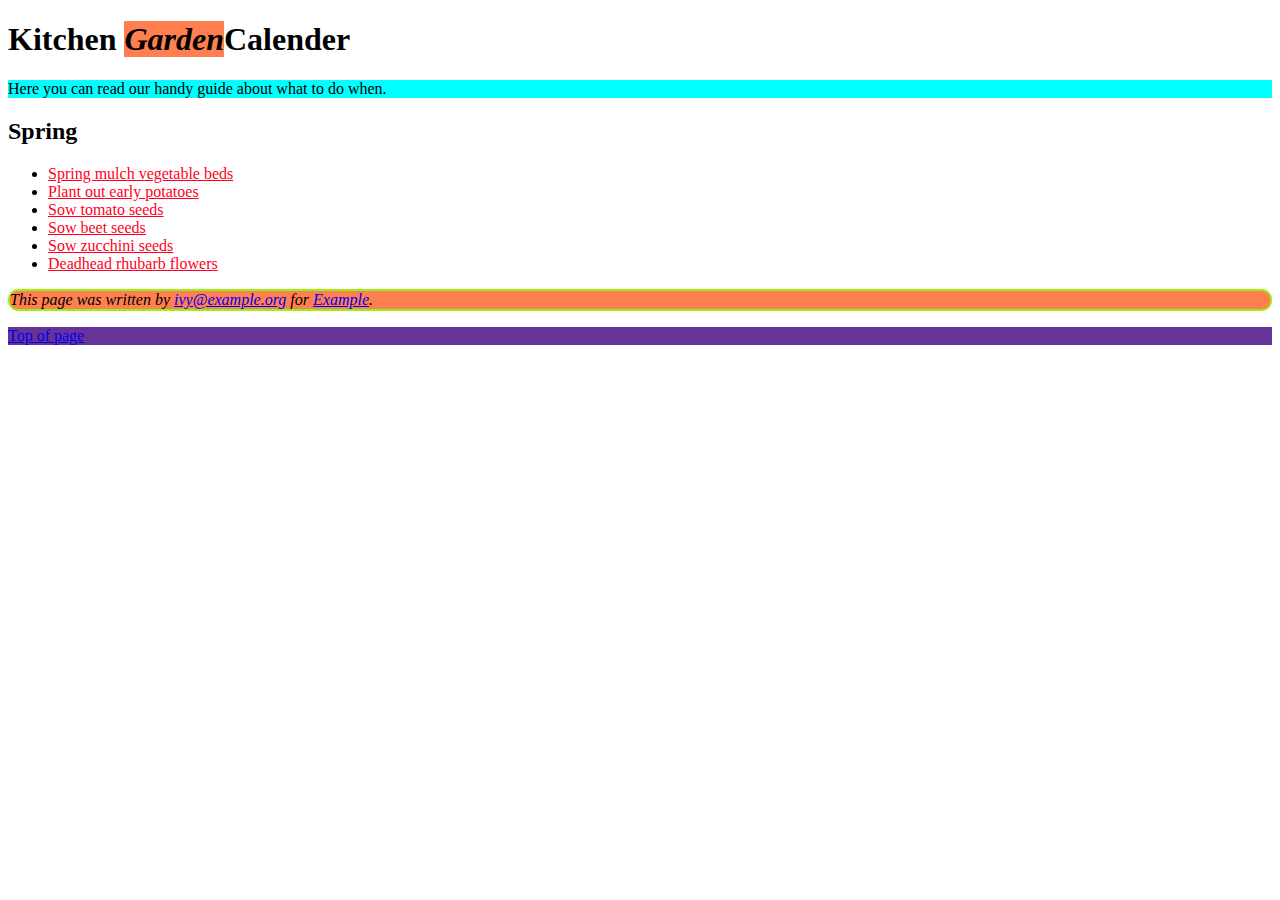
<file: 01.css slector/index.html>
<!DOCTYPE html>
<html lang="en">
<head>
    <meta charset="UTF-8">
    <meta http-equiv="X-UA-Compatible" content="IE=edge">
    <meta name="viewport" content="width=device-width, initial-scale=1.0">
    <title>Document</title>
    <link rel="stylesheet" href="./style.css">
</head>
<body>
    


    
 <h1 id="top">Kitchen <span class="note">Garden</span>Calender </h1>
 <p id="introduction">Here you can read our 
 handy guide about what to do when.</p>
 
 <h2>Spring</h2>
 <ul>
 <li><a href="mulch.html">
 Spring mulch vegetable beds</a></li>
 <li><a href="potato.html">
 Plant out early potatoes</a></li>
 <li><a href="tomato.html">
 Sow tomato seeds</a></li>
 <li><a href="beet.html">
 Sow beet seeds</a></li>
 <li><a href="zucchini.html">
 Sow zucchini seeds</a></li>
 <li><a href="rhubarb.html">
 Deadhead rhubarb flowers</a></li>
 </ul>

 <p class="note">
 This page was written by 
 <a href="mailto:ivy@example.org">
 ivy@example.org</a> for 
 <a href="http://www.example.org">Example</a>.
 </p>
 
    <span></span>
    <p>
 <a href="#top">Top of page</a>
 </p>
  


  

</body>
</html>
</file>
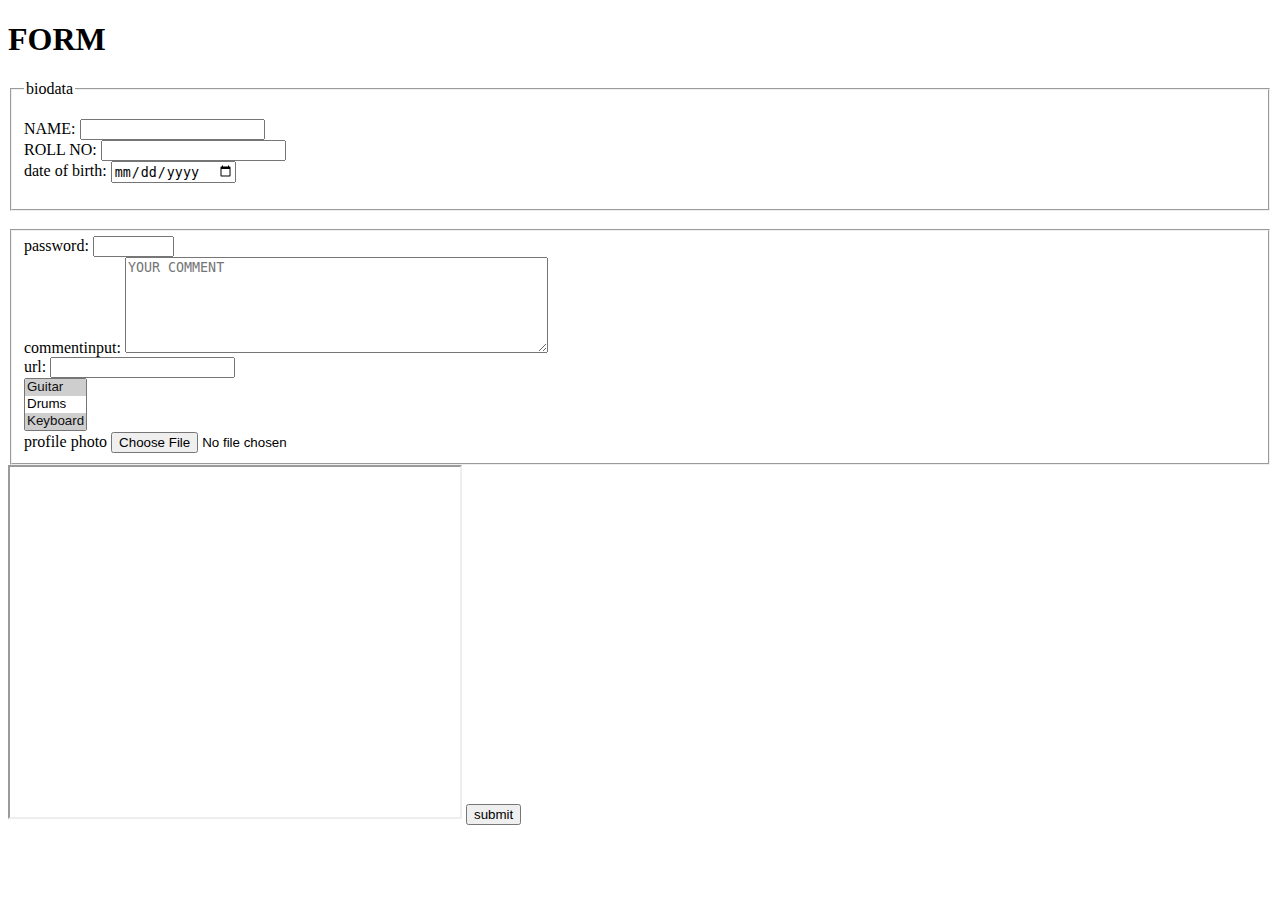
<file: 01.form/index.html>
<!DOCTYPE html>
<html lang="en">
<head>
  <meta charset="UTF-8">
  <meta http-equiv="X-UA-Compatible" content="IE=edge">
  <meta name="viewport" content="width=device-width, initial-scale=1.0">
  <title>Document</title>
</head>
<body>
  <h1>FORM</h1>
  <form>
    <fieldset>
    <legend>biodata</legend>
  <p>
    
  <label for="nameinput">NAME:</label>
  <input required minlength="3" maxlength="20" type="name">
  </br>

  <label for="ROLLinput">ROLL NO:</label>
  <input size="7" type="number">
</br>
  <label for="dobinput">date of birth:</label>
<input size="7" type="date">

</fieldset>
</br>


<fieldset>
  <label for="contact info"></label>

<label for="passwordinput">password:</label>
<input size="7" type="password">
</br>





<label for="commentinput">commentinput:</label>
<textarea rows="6" cols="50" id="commentinput" placeholder="YOUR COMMENT"></textarea>
</br>
<label for="urlinput">url:</label>
  <input required pattern="https?://.+" type="text">
</br>
<select name="instruments" size="3" 
 multiple="multiple">
 <option value="guitar" selected="selected">
 Guitar</option>
 <option value="drums">Drums</option>
 <option value="keyboard" 
 selected="selected">Keyboard</option>
 <option value="bass">Bass</option>
</select>
</br>
<label for="profilephotoinput">profile photo</label>

<input  type="file" accept="image/*" id="profilephotoinput">
</fieldset>
<iframe 
width="450" 
height="350" 
src="http://maps.google.co.uk/maps?q=moma+new+york
&amp;output=embed">
</iframe>




<button type="submit">submit</button>
</form>
</body>
</html>
</file>
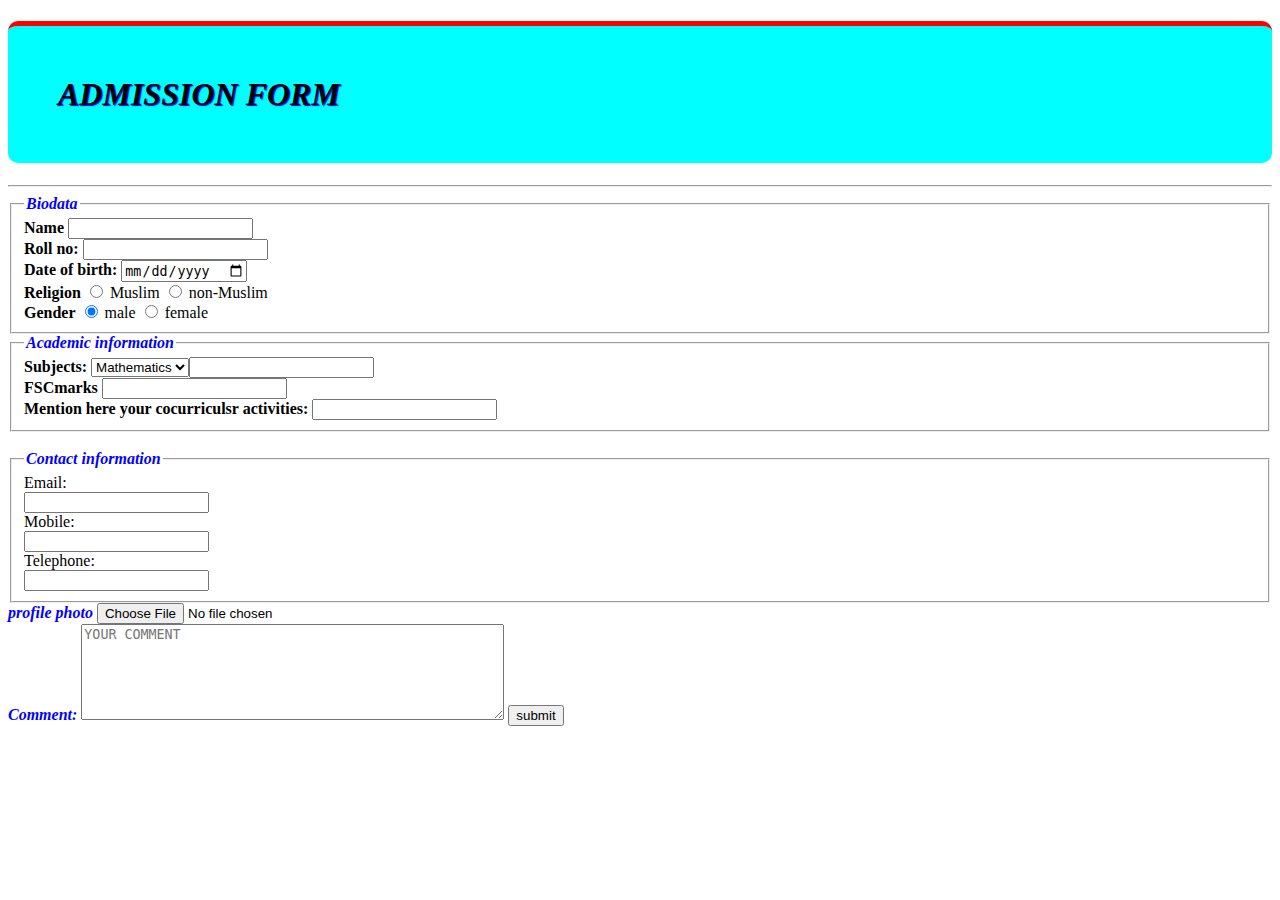
<file: 02.css hello world/admission form/index.html>
<!DOCTYPE html>
<html lang="en">
<head>
    <meta charset="UTF-8">
    <meta http-equiv="X-UA-Compatible" content="IE=edge">
    <meta name="viewport" content="width=, initial-scale=1.0">
    <title>Document</title>
    <link rel="stylesheet" href="./style.css">
</head>
<body>
  <form>
    
    <h1 class="heading2">ADMISSION FORM</h1>
    
  <hr/>
  
  
  
    <fieldset>
      <legend><b class="heading1">Biodata</b></legend>
      <label for="nameinput"><b>Name</b></label>
    <input required minlength="3" maxlength="20" type="name">
    </br>
  
    <label for="ROLLinput"><b>Roll no:</b></label>
    <input size="7" type="number">
  </br>
    <label for="dobinput"><b>Date of birth:</b></label>
  <input size="7" type="date">

  </br>
  

  <b>Religion</b>
  <input type="radio" name="genre" value="Muslim" 
 checked="checked" /> Muslim
 <input type="radio" name="genre" value="non-Muslim" /> 
 non-Muslim

</br>

  <b>Gender</b>
  <input type="radio" name="genre" value="male" 
 checked="checked" /> male
 <input type="radio" name="genre" value="female" /> 
 female

  </br>
    </fieldset>
<fieldset>
  <legend> <b class="heading1">Academic information</b></legend>
  <b>Subjects:</b>
  <select name="subjects">
    <option value="Mathematics">Mathematics</option>
    <option value="Chemistry">Chemistry</option>
    <option value="Computer">Computer</option>
    <option value="Physics">Physics</option>
    <option value="biology">biology</option>
    <option value="Statics">Statics</option>
    <option value="English">English</option>
    <option value="Urdu">Urdu</option>
    <option value="IT">IT</option>
    <option value="Islamiyat">Islamiyat</option>
  </br>

  <label for="MATRICMARKSinput">Matricmarks:</label>
  <input required minlength="3" maxlength="50" type="MATRICMARKS">
  
  </br>
  <label for="FSCMARKSinput"><b>FSCmarks</b></label>
  <input required minlength="3" maxlength="50" type="FSCMARKS">
</br>
<label for="commentinpput"><b>Mention here your cocurriculsr activities:</b></label>
  <input  required minlength="3" maxlength="50" type="comment">
</br>
    
    </select>

</fieldset>
</br>

<fieldset>
  <legend><b class="heading1">  Contact information</b></legend>
  <label>Email:<br />
  <input type="text" name="email" /></label><br />
  <label>Mobile:<br />
  <input type="text" name="mobile" /></label><br />
  <label>Telephone:<br />
  <input type="text" name="telephone" /></label>
  </fieldset>
  <label for="profilephotoinput"><b class="heading1">profile photo</b></label>
  
  <input  type="file" accept="image/*" id="profilephotoinput">
</fieldset></b>
</br>
  
  
  
  
  
<label for="commentinput"><b class="heading1">Comment:</b></label>
<textarea rows="6" cols="50" id="comment" placeholder="YOUR COMMENT"></textarea>

<button type="submit">submit</button>






</form>




</body>
</html>
</file>
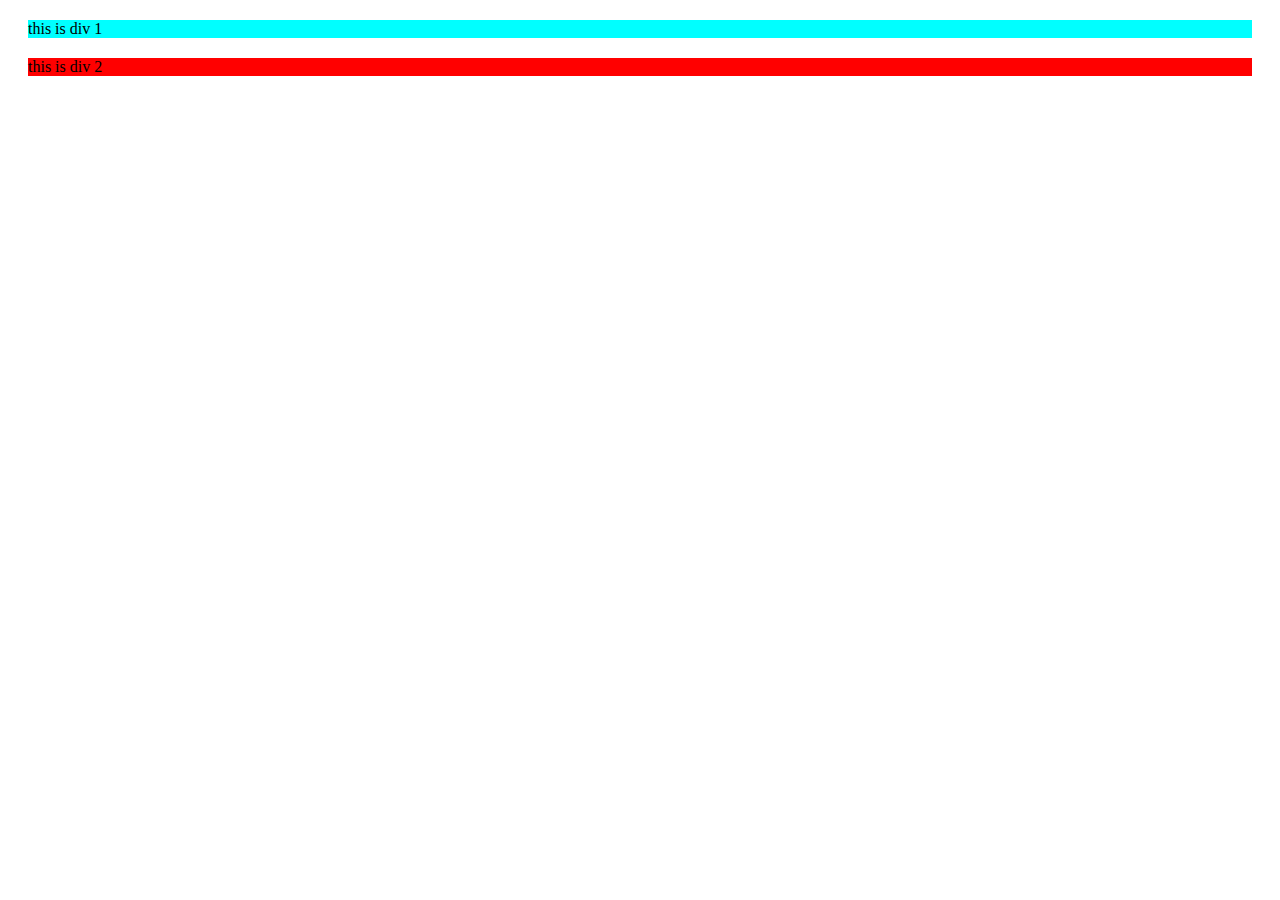
<file: 02.css hello world/boxes/index.html>
<!DOCTYPE html>
<html lang="en">
<head>
    <meta charset="UTF-8">
    <meta http-equiv="X-UA-Compatible" content="IE=edge">
    <meta name="viewport" content="width=device-width, initial-scale=1.0">
    <title>Document</title>
    <style>
        /*. p{
            max-width: 750px;
            min-width: 350px;
        } */
        /* .small{ 
            width: 200px;
            height: 200px;
            background-color: aqua;
            overflow-y:  hidden;
            overflow-x: scroll;
        } */
        /* div{
            display: inline-block;
            border: 1px solid red;
            margin: 5px;
            padding: 5px;
            width: 100px;

        }
        body{
            
            margin: 0px;
            padding: 0px
        } */
        .one{
            margin: 20px;
            background-color: aqua;
        }
        .two{
            margin: 20px;
            background-color: red;
        }
    </style>
</head>
<body>
    <!-- <div>
        hello div
    </div>
    <h1>helli h1</h1>
    <P>
        Pakistan is a country in South Asia. It is next to India, Iran, Afghanistan, and China. It is officially called the Islamic Republic of Pakistan. It has a long coastline along the Arabian Sea in the south. Pakistan has the fifth largest population (207.77 million) in the world. Pakistan has a total land area of 880,940 km2 (340,130 sq mi) (including the Pakistani controlled territories of Azad Kashmir and Gilgit Baltistan). This makes Pakistan the 34th largest country in the world. Pakistan has the seventh largest army in the world. The capital of Pakistan is Islamabad. Before 1960, it was Karachi, which is now the country's largest city.
    </P>
    <span>some more text</span> -->

<!-- <div class = "small">
<p>
    Pakistan is a country in South Asia. It is next to India, Iran, Afghanistan, and China. It is officially called the Islamic Republic of Pakistan. It has a long coastline along the Arabian Sea in the south. Pakistan has the fifth largest population (207.77 million) in the world. Pakistan has a total land area of 880,940 km2 (340,130 sq mi) (including the Pakistani controlled territories of Azad Kashmir and Gilgit Baltistan). This makes Pakistan the 34th largest country in the world. Pakistan has the seventh largest army in the world. The capital of Pakistan is Islamabad. Before 1960, it was Karachi, which is now the country's largest city.
</p>

</div> -->
<!-- <div>
    Hello World

</div> -->
<div class="one">
    this is div 1
</div>
<div class="two">
    this is div 2
</div>



</div>

</body>
</html>
</file>
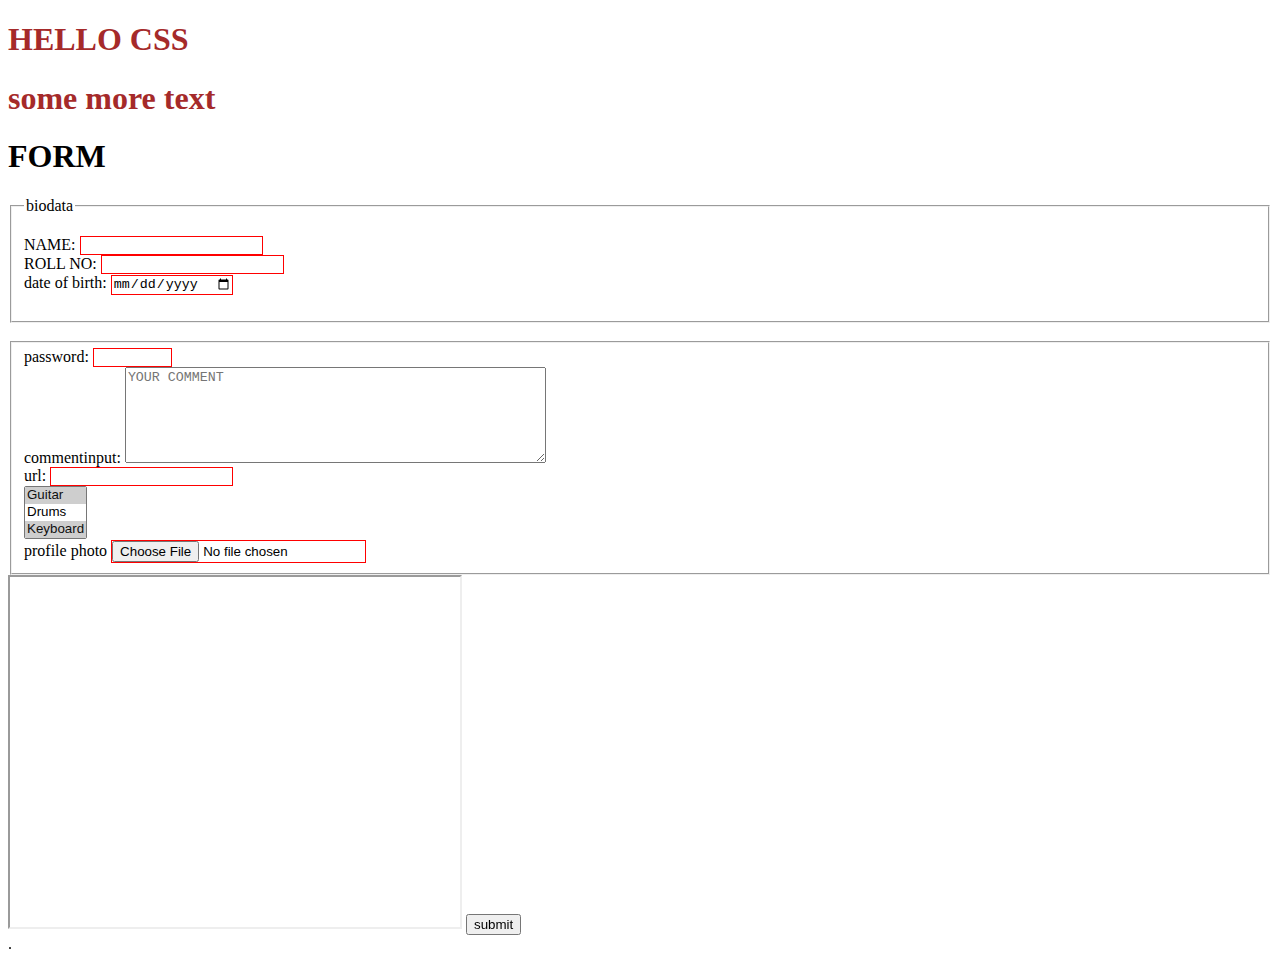
<file: 02.css hello world/helloworld/index.html>
<!DOCTYPE html>
<html lang="en">
<head>
    <meta charset="UTF-8">
    <meta http-equiv="X-UA-Compatible" content="IE=edge">
    <meta name="viewport" content="width=device-width, initial-scale=1.0">
    <title>Document</title>
    <link rel="stylesheet" href="./style.css">
</head>
<body>
    <h1 class="heading1">  HELLO CSS</h1>
    <h1 class="heading1"> some more text</h1>
    <h1>FORM</h1>
    <form>
      <fieldset>
      <legend>biodata</legend>
    <p>
      
    <label for="nameinput">NAME:</label>
    <input required minlength="3" maxlength="20" type="name">
    </br>
  
    <label for="ROLLinput">ROLL NO:</label>
    <input size="7" type="number">
  </br>
    <label for="dobinput">date of birth:</label>
  <input size="7" type="date">
  
  </fieldset>
  </br>
  
  
  <fieldset>
    <label for="contact info"></label>
  
  <label for="passwordinput">password:</label>
  <input size="7" type="password">
  </br>
  
  
  
  
  
  <label for="commentinput">commentinput:</label>
  <textarea rows="6" cols="50" id="commentinput" placeholder="YOUR COMMENT"></textarea>
  </br>
  <label for="urlinput">url:</label>
    <input required pattern="https?://.+" type="text">
  </br>
  <select name="instruments" size="3" 
   multiple="multiple">
   <option value="guitar" selected="selected">
   Guitar</option>
   <option value="drums">Drums</option>
   <option value="keyboard" 
   selected="selected">Keyboard</option>
   <option value="bass">Bass</option>
  </select>
  </br>
  <label for="profilephotoinput">profile photo</label>
  
  <input  type="file" accept="image/*" id="profilephotoinput">
  </fieldset>
  <iframe 
  width="450" 
  height="350" 
  src="http://maps.google.co.uk/maps?q=moma+new+york
  &amp;output=embed">
  </iframe>
  
  
  
  
  <button type="submit">submit</button>
  </form>
  .
    
</body>
</html>
</file>
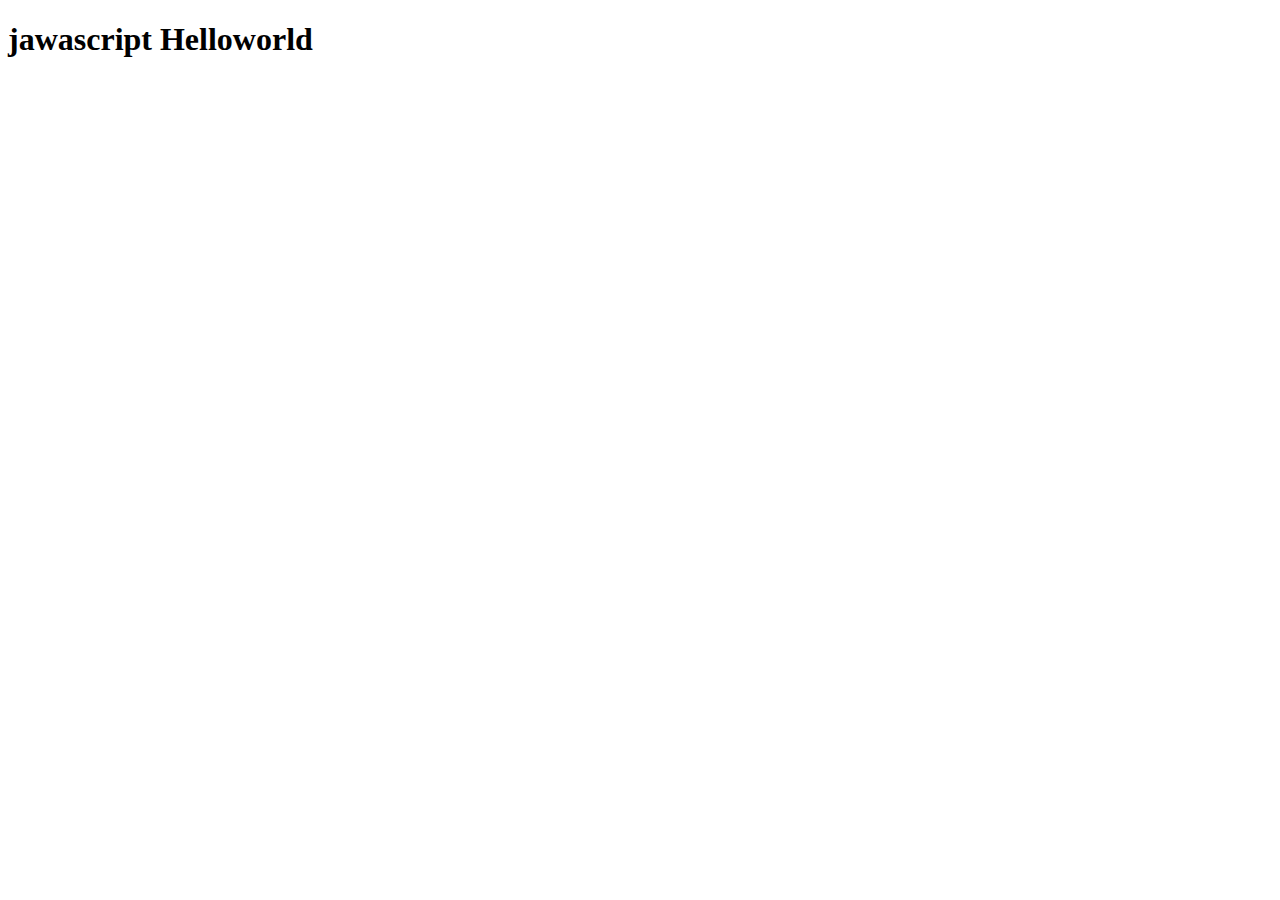
<file: jawascript/01.helloworld/index.html>
<!DOCTYPE html>
<html lang="en">
<head>
    <meta charset="UTF-8">
    <meta http-equiv="X-UA-Compatible" content="IE=edge">
    <meta name="viewport" content="width=device-width, initial-scale=1.0">
    <title>Document</title>
</head>
<body>
    <h1>jawascript Helloworld </h1>
    <script>
        alert("hello world")
    </script>
</body>
</html>
</file>
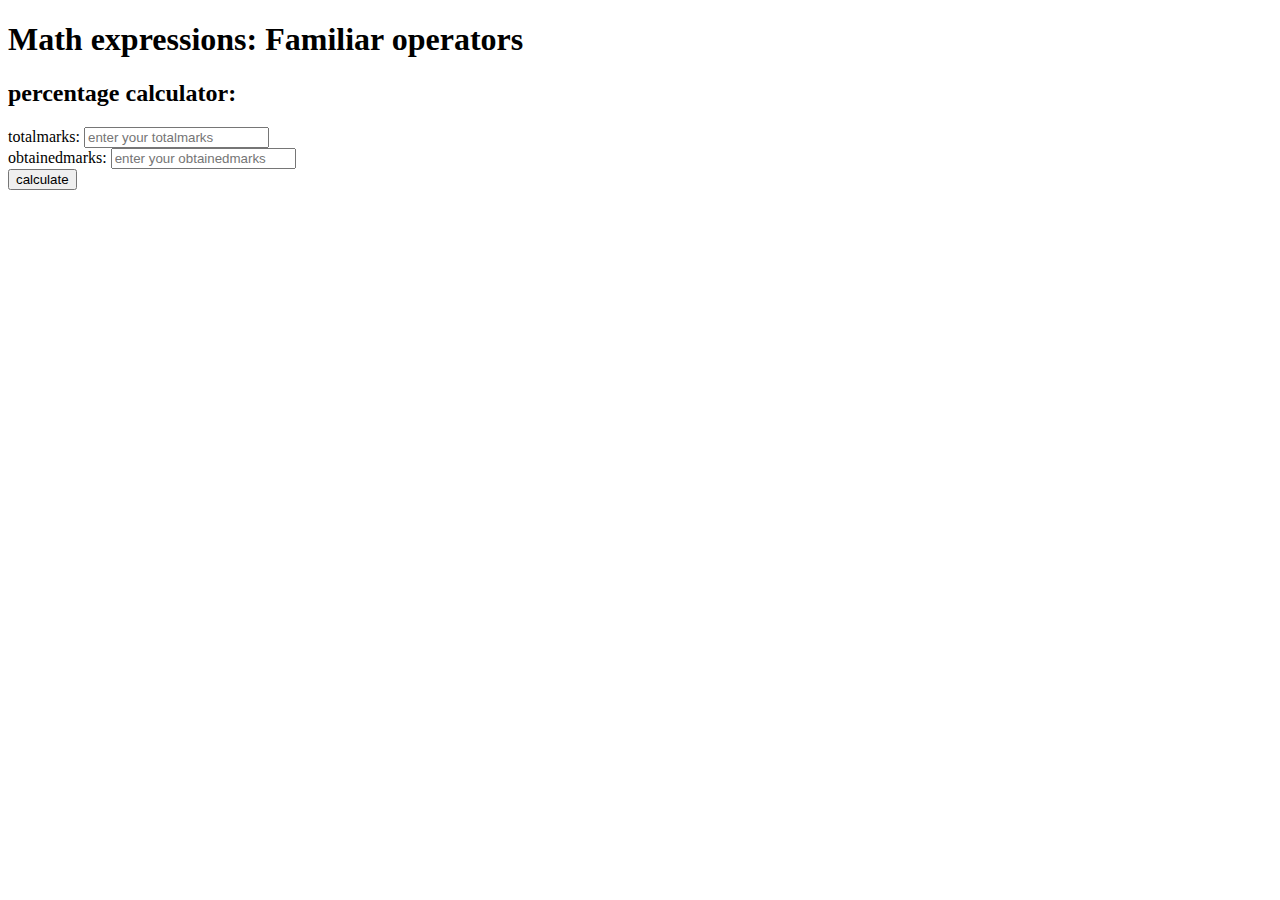
<file: jawascript/05.math expressions fimiliar operator/index.html>
<!DOCTYPE html>
<html lang="en">
<head>
    <meta charset="UTF-8">
    <meta http-equiv="X-UA-Compatible" content="IE=edge">
    <meta name="viewport" content="width=device-width, initial-scale=1.0">
    <title>Document</title>
</head>
<body>
    <h1>Math expressions:
        Familiar operators</h1>
        <h2>percentage calculator:</h2>
        <form onsubmit="calculate(); return false;">
            <label for="totalmarks">totalmarks:</label>
            <input type="number"  min =1 required id = "totalmarks" placeholder="enter your totalmarks">
        </br>
        <label for="obtainedmarks">obtainedmarks:</label>
            <input type="number" min =1 required id= "obtainedmarks" placeholder="enter your obtainedmarks">
        </br>
            <button type="submit">calculate</button>
        </form>

        
<!-- let totalmarks =prompt("enter total marks")
let obtainedmarks  = prompt("enter obtained marks")
let result = obtainedmarks * 100 / totalmarks;//percantage -->

<!-- //alert(result + "%"); -->
<h1 id="result"></h1>
<script>

function calculate() {
    
let totalmarks = document.querySelector("#totalmarks").value;
let obtainedmarks = document.querySelector("#obtainedmarks").value;
totalmarks=Number(totalmarks)
obtainedmarks=Number(obtainedmarks)
let result = obtainedmarks * 100 / totalmarks;//percantage

document.querySelector("#result").innerHTML = `you have got ${result}%` ;

}

        </script>
</body>
</html>
</file>
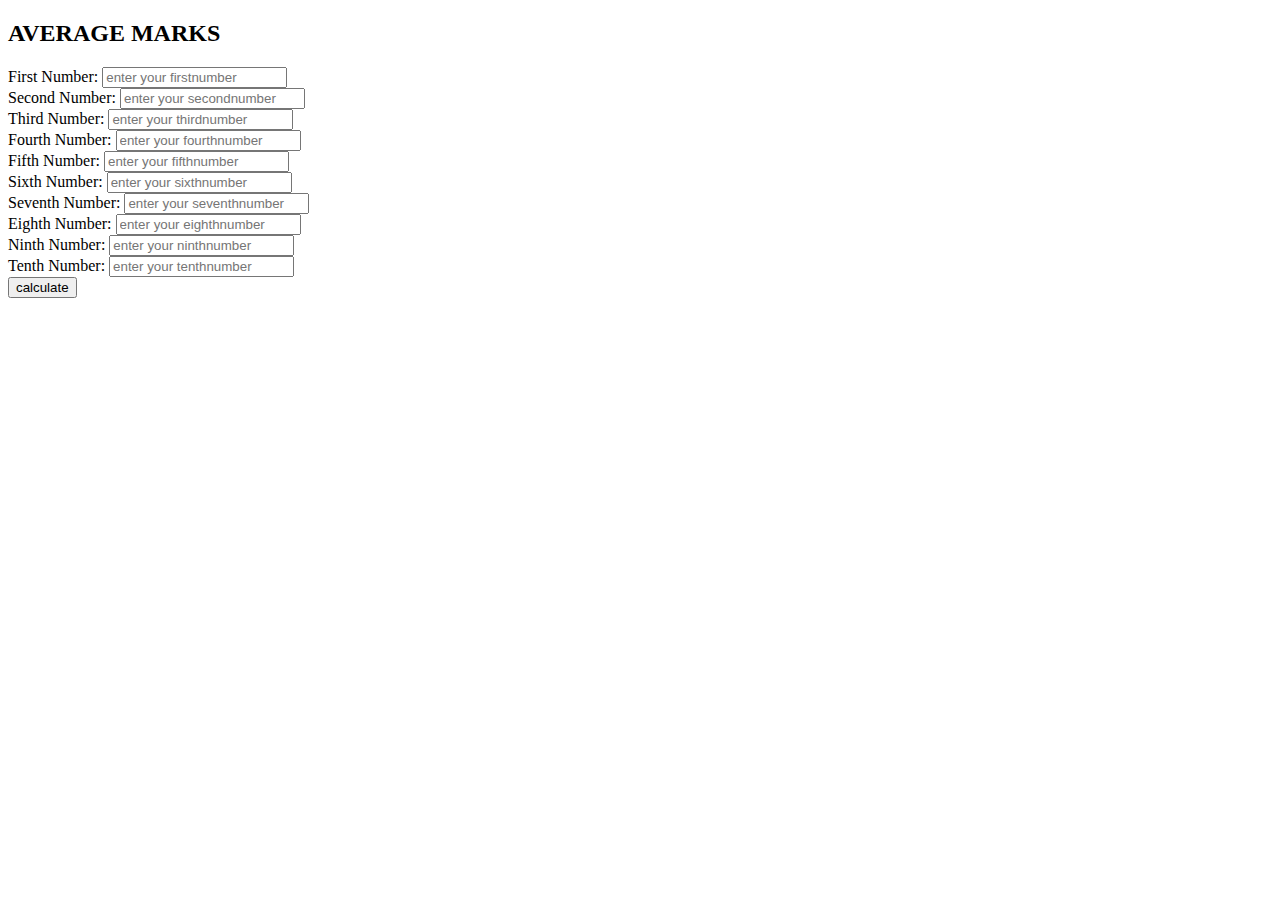
<file: jawascript/averagemarks/index.html>
<!DOCTYPE html>
<html lang="en">
<head>
    <meta charset="UTF-8">
    <meta http-equiv="X-UA-Compatible" content="IE=edge">
    <meta name="viewport" content="width=device-width, initial-scale=1.0">
    <title>Document</title>
    
</head>
<body>
    <h2>AVERAGE MARKS</h2>
        <form onsubmit="calculate(); return false;">
            <label for="firstnumber">First Number:</label>
            <input type="number"  min =1 required id = "firstnumber" placeholder="enter your firstnumber">
        </br>
        <label for="secondnumber">Second Number:</label>
            <input type="number" min =1 required id= "secondnumber" placeholder="enter your secondnumber">
        </br>
        <label for="thirdnumber">Third Number:</label>
            <input type="number"  min =1 required id = "thirdnumber" placeholder="enter your thirdnumber">
        </br>
        <label for="fourthnumber">Fourth Number:</label>
            <input type="number"  min =1 required id = "fourthnumber" placeholder="enter your fourthnumber">
        </br>
        <label for="firstnumber">Fifth Number:</label>
            <input type="number"  min =1 required id = "fifthnumber" placeholder="enter your fifthnumber">
        </br>
        <label for="sixthnumber">Sixth Number:</label>
            <input type="number"  min =1 required id = "sixthnumber" placeholder="enter your sixthnumber">
        </br>
        <label for="seventhnumber">Seventh Number:</label>
            <input type="number"  min =1 required id = "seventhnumber" placeholder="enter your seventhnumber">
        </br>
        <label for="eighthnumber">Eighth Number:</label>
            <input type="number"  min =1 required id = "eighthnumber" placeholder="enter your eighthnumber">
        </br>
        <label for="ninthnumber">Ninth Number:</label>
            <input type="number"  min =1 required id = "ninthnumber" placeholder="enter your ninthnumber">
        </br>
        <label for="tenthnumber">Tenth Number:</label>
            <input type="number"  min =1 required id = "tenthnumber" placeholder="enter your tenthnumber">
        </br>
        
    
            <button type="submit">calculate</button>
        </form>
        <h1 id="result"></h1>
<script>

function calculate() {
    
let firstnumber = document.querySelector("#firstnumber").value;
let secondnumber = document.querySelector("#secondnumber").value;
let thirdnumber = document.querySelector("#thirdnumber").value;
let fourthnumber = document.querySelector("#fourthnumber").value;
let fifthnumber = document.querySelector("#fifthnumber").value;
let sixthnumber = document.querySelector("#sixthnumber").value;
let seventhnumber = document.querySelector("#seventhnumber").value;
let eighthnumber = document.querySelector("#eighthnumber").value;
let ninthnumber = document.querySelector("#ninthnumber").value;
let tenthnumber = document.querySelector("#tenthnumber").value;
let result = (firstnumber+secondnumber+thirdnumber+fourthnumber+fifthnumber+sixthnumber+seventhnumber+eighthnumber+ninthnumber+tenthnumber)/ 10;
document.querySelector("#result").innerHTML = `you average numbers are ${result}` ;

}

        </script>
        
</body>
</html>
</file>
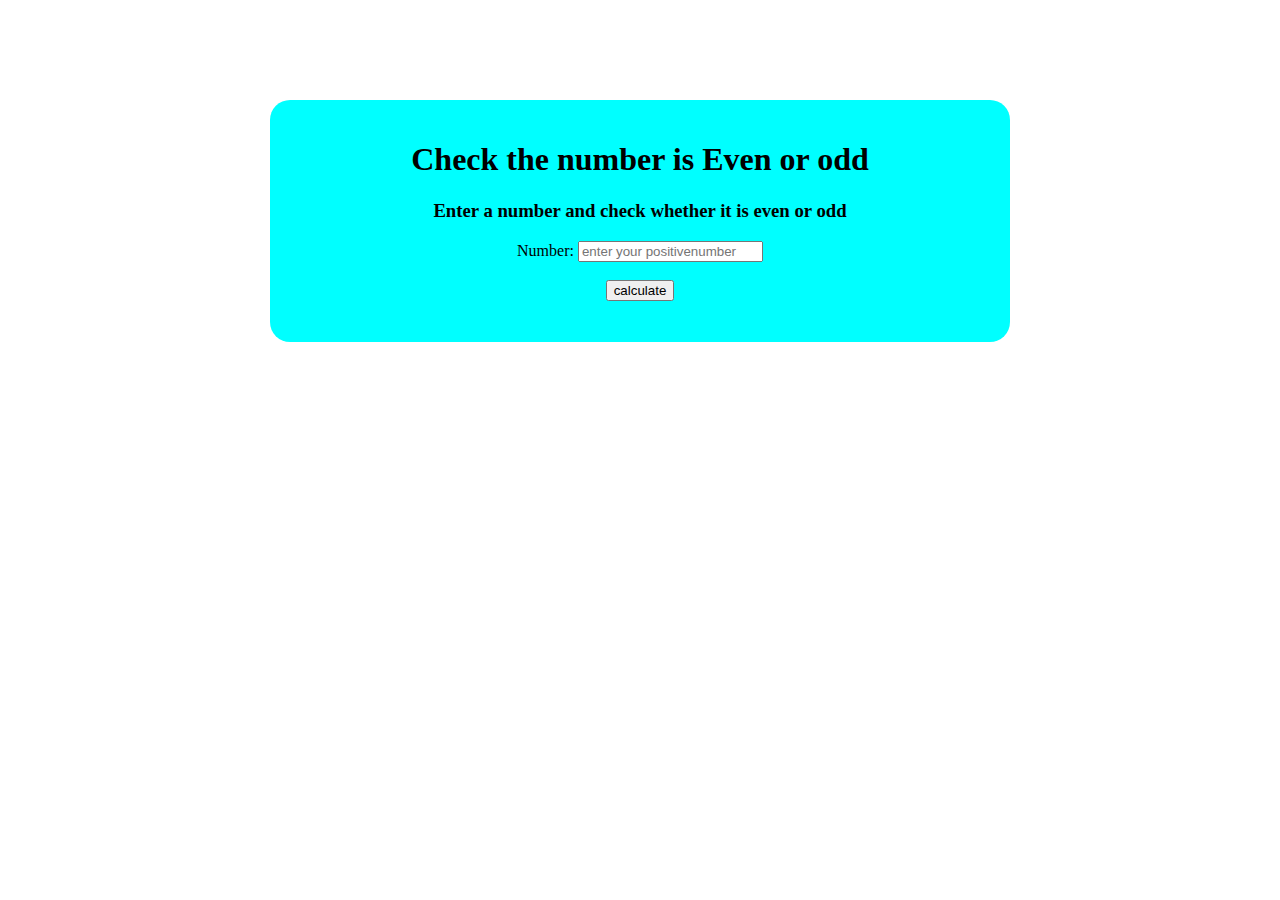
<file: jawascript/05.math expressions fimiliar operator/even numbers/index.html>
<!DOCTYPE html>
<html lang="en">
<head>
    <meta charset="UTF-8">
    <meta http-equiv="X-UA-Compatible" content="IE=edge">
    <meta name="viewport" content="width=device-width, initial-scale=1.0">
    <title>Document</title>
    <style>
        .num{
            margin: 100px auto;
            padding: 20px;
            border-radius: 20px;
            text-align: center;
            background-color: aqua;
            width: 700px;
            height: 700;
        }
    </style>
    
</head>
<body>
    <div class="num" >
    
    <h1><b>Check the number is Even or odd</b></h1>
    <h3>Enter a number and check whether it is even or odd</h3>
    <form onsubmit="calculate(); return false;">
        <label for="number">Number:</label>
        <input type="number"  min =1 required id = "number" placeholder="enter your positivenumber">
    </br><br>
    <button type="submit">calculate</button>
</form>
<h1 id = result></h1>
    <script>
function calculate() {
    
let number = document.querySelector("#number").value;

    if(number%2===0) {
        
        document.querySelector("#result").innerHTML = `Hurray ${number} is even number` ;
    }
// if the number is odd
else {
    document.querySelector("#result").innerHTML = `opps ${number} is odd number` ;
}
}

    </script>
    </div>
</body>
</html>
</file>
<file: 01.css slector/style.css>
/*
*{
    color: red;
}
*/

/*
p {

    background-color: blue;
}
*/
#introduction{
    background-color: aqua;
}
.note{
    background-color: coral;
    font-style: italic;
}
p.note{
    border: 2px solid rgb(150, 243, 9);
     
    border-radius: 10px;
}
li >a {
    color: rgb(255, 0, 34);
}

span+p {
    background-color: rebeccapurple;
    
}
</file>
<file: 02.css hello world/admission form/style.css>
.heading2{
   background-color:   aqua;
border-radius: 10px;
border-top: 5px solid red;
border-bottom: 70px;
padding: 50px;
font-weight: 1000px;
font-style: italic;
text-shadow: 1px 1px 1px blue;

}
.heading1{
   font-style: oblique;
   color: blue;
}
</file>
<file: 02.css hello world/helloworld/style.css>
.heading1{
    color: brown;
}
input{
    border: 1px solid red;
}
</file>
